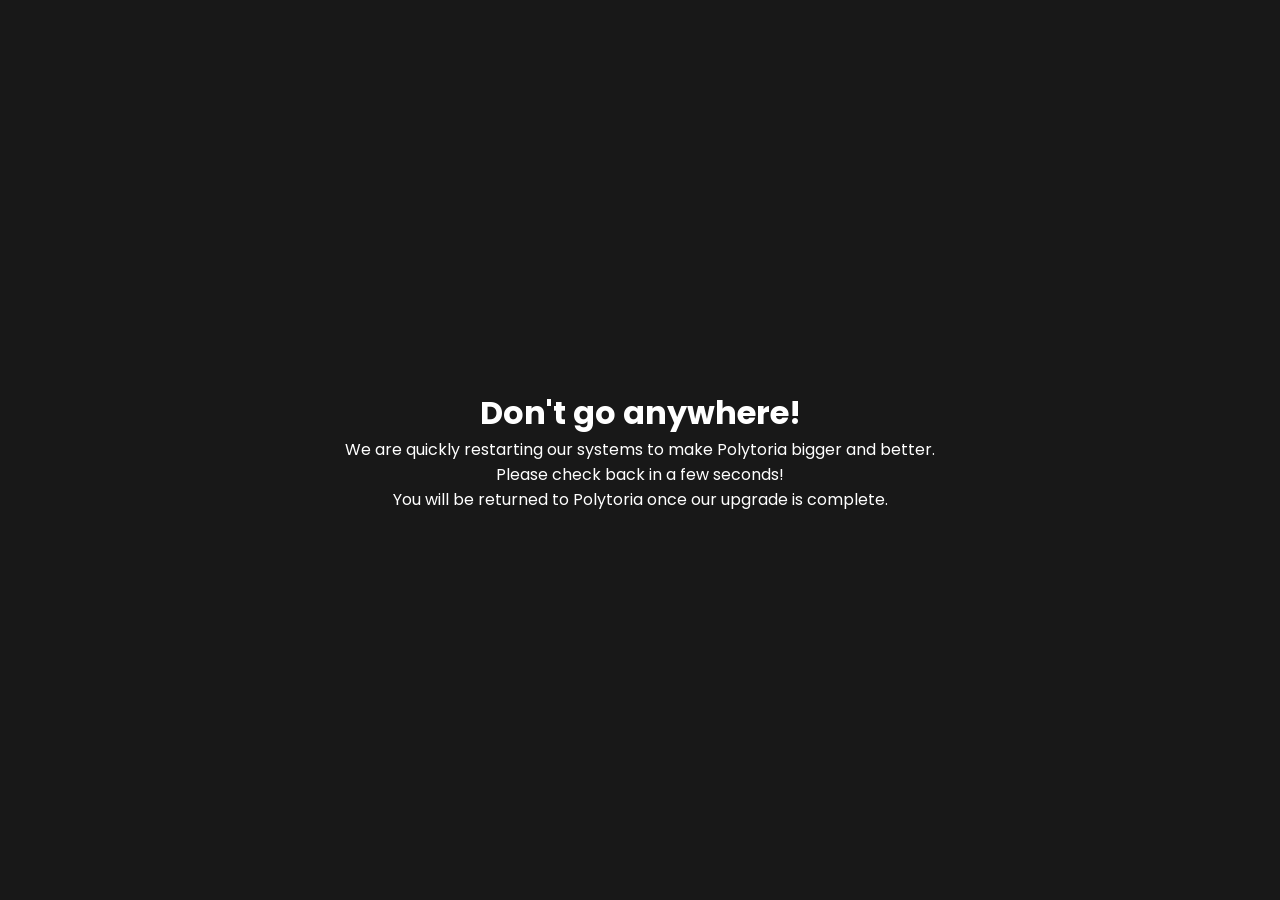
<file: poly.html>
<!DOCTYPE html>
<html lang="en">
	<head>
		<title>Upgrading - Polytoria</title>
		<meta name="viewport" content="width=device-width, initial-scale=1.0">
		<link rel="preconnect" href="https://fonts.googleapis.com">
		<link rel="preconnect" href="https://fonts.gstatic.com" crossorigin>
		<link href="https://fonts.googleapis.com/css2?family=Poppins&display=swap" rel="stylesheet">
		<style>
			* {
				margin: 0;
				padding: 0;
				box-sizing: border-box;
			}
			body {
				font-family: 'Poppins', sans-serif;
				background: #181818;
				color: #ffffff;
			}
			.container {
				width: 100%;
				height: 100vh;
				display: flex;
				justify-content: center;
				align-items: center;
			}
			.container .content {
				width: 100%;
				max-width: 600px;
				text-align: center;
			}
		</style>
	</head>
	<body>
		<div class="container">
			<div class="content">
				<h1>Don't go anywhere!</h1>
				<p>We are quickly restarting our systems to make Polytoria bigger and better. Please check back in a few seconds!</p>
				<p>You will be returned to Polytoria once our upgrade is complete.</p>
			</div>
		</div>
		<script>
			setInterval(function() {
				window.location.reload();
			}, 10000);
		</script>
	</body>
</html>
</file>
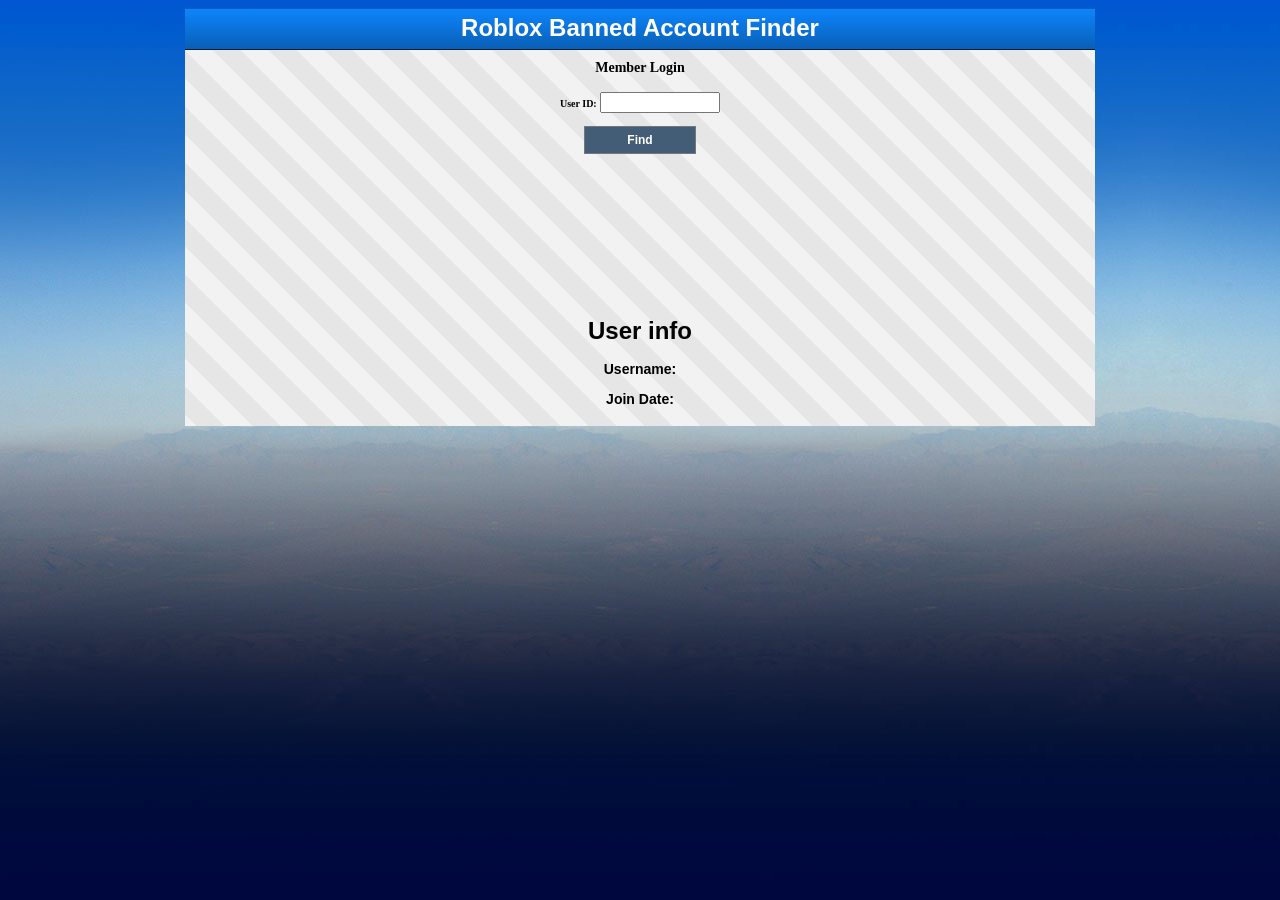
<file: roblox.html>
<html>
<head>
<link rel="stylesheet" href="main.css">
<script>
function parsedObject() {
myTitle = document.getElementById("txtUsername").value;
var parsedObject = fetch('https://users.roproxy.com/v1/users/' + myTitle)
  .then(response => response.text())
  .then(text => {
    document.getElementById("output").innerHTML = JSON.parse(text).name;
    joindate = JSON.parse(text).created;
    document.getElementById("date").innerHTML = new Date(joindate).toLocaleDateString('en-us'); 
  });
}
</script>
</head>
<body>
<h1 class="navbar">Roblox Banned Account Finder</h1>
<div id="body"><div>
<div class="DarkGradientBox" style="height: 246px; text-align: center;">
                <div class="DGB_Header">
                    Member Login
                </div>
                <div class="DGB_Content">
                    <!-- Enter key submission hack - IE -->
                    <div style="padding-top: 4px; padding-bottom: 4px;">
                        <div style="margin-bottom: 7px;">
                        </div>
                        <label for="txtUsername" class="DGB_Label">
                            User ID:</label>
                            <input type="text" style="width: 120px;" class="DGB_TextBox" id="txtUsername" tabindex="1">
                    </div>
                    <div style="margin-top: 9px; text-align: center;">
                        <a class="DGB_Button" style="padding: 6px 0px 6px 0px; display: block; width: 110px; margin: 0 auto;" onclick="parsedObject()" href="#" tabindex="3">Find</a>
                    </div>
                </div>
            </div>
<div>
    <h1>User info</h1>
    <h3>Username: <b id=output></b></h3>
    <h3>Join Date: <b id=date></b></h3>
</div>
</body>
</html>
</file>
<file: main.css>
body{font:normal normal 12px Arial,Tahoma,Helvetica,FreeSans,sans-serif;background:url(bkg.jpg) repeat scroll top left;padding:0 40px 40px 40px;color:#fff}.inner{display:flex;justify-content:center;align-items:center;height:200px;border:3px solid green;margin:25px}.navbar,#Body{text-align:center}.navbar,span{font-weight:700}.navbar{width:900px;height:30px;background-image:linear-gradient(to bottom,#0D85FD,#095FB5);border-top:solid 1px #075FB6;border-bottom:solid 1px #03203E;font-family:arial;padding:5px;margin:auto}#Body{margin:0;padding:5px;width:900px;background:linear-gradient(45deg,#f2f2f2 25%,#e6e6e6 25%,#e6e6e6 50%,#f2f2f2 50%,#f2f2f2 75%,#e6e6e6 75%,#e6e6e6 100%);background-size:56.01px 56.01px;_overflow:hidden;color:#000;margin:auto}.DarkGradientBox .DGB_Button{cursor:pointer;background-color:#435D77;color:#fff;text-decoration:none;border:solid 1px #777;padding:6px 10px 6px 10px;font-family:Verdana,Sans-Serif;font-size:12px;font-weight:700;text-align:center;white-space:nowrap}.DGB_Label,.DGB_Header{color:#000;font-family:Verdana}.DGB_Label{font-size:10px;font-weight:700;text-align:left}.ShadowedStandardBox .Content{padding:5px;margin-bottom:8px;background:url(ji) top repeat-x #fff;border:1px solid #aaa}.DGB_Header{font-size:14px;font-weight:700;text-align:center;padding-top:5px;padding-bottom:5px;border-bottom:none}
</file>
